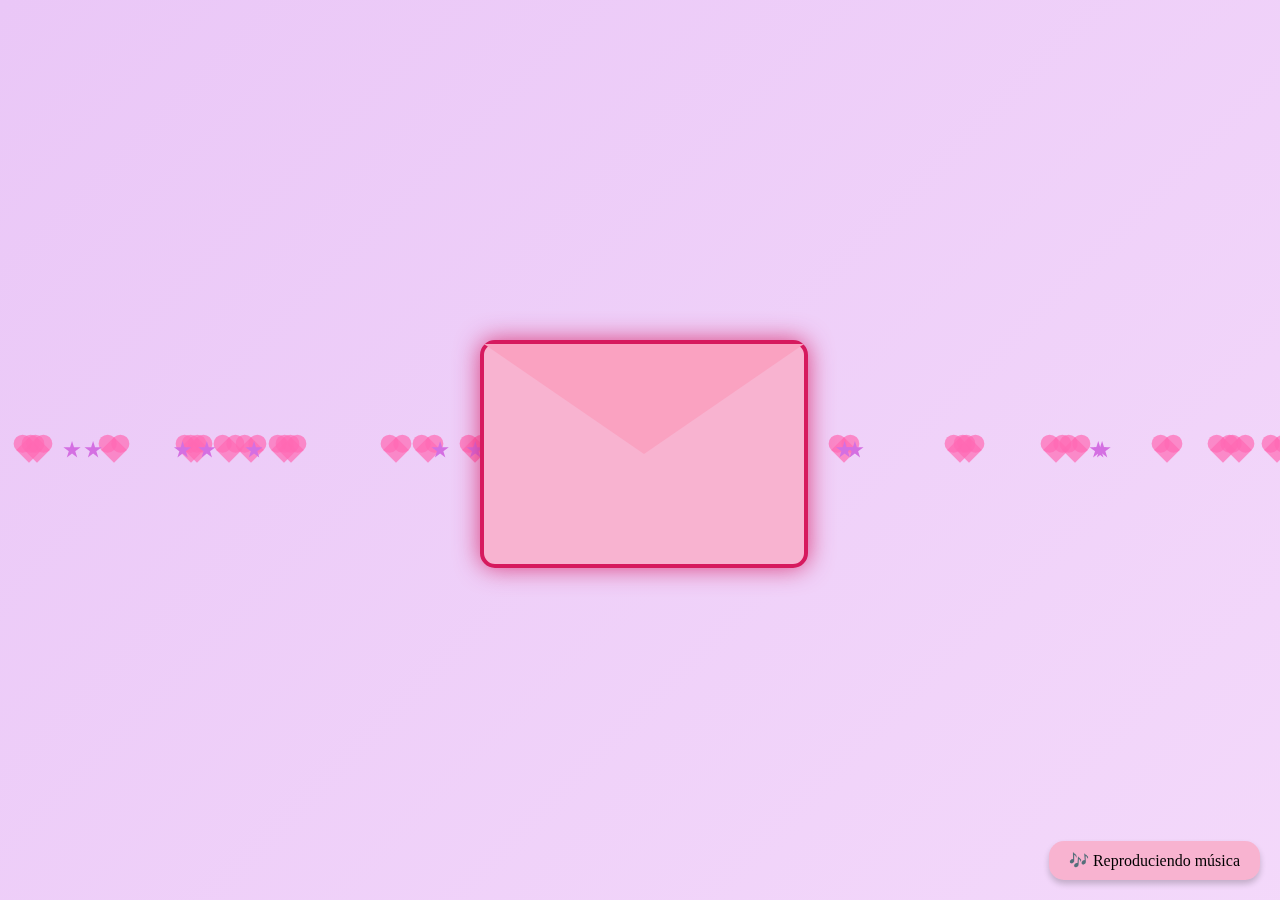
<file: index.html>
<!DOCTYPE html>
<html lang="es">
<head>
  <meta charset="UTF-8">
  <meta name="viewport" content="width=device-width, initial-scale=1.0">
  <title>Feliz Cumpleaños</title>
  <style>
    @keyframes backgroundMove {
      0% { background-position: 0% 0%; }
      100% { background-position: 100% 100%; }
    }

    body {
      display: flex;
      justify-content: center;
      align-items: center;
      height: 100vh;
      margin: 0;
      font-family: 'Dancing Script', cursive;
      overflow: hidden;
      background: linear-gradient(135deg, #eac7f7, #f8e1fc, #eed5f6);
      background-size: 300% 300%;
      animation: backgroundMove 15s infinite alternate;
    }

    .container {
      position: relative;
      width: 320px;
      height: 220px;
      cursor: pointer;
    }

    .envelope {
      position: absolute;
      width: 100%;
      height: 100%;
      background-color: #f8b3d0;
      border-radius: 15px;
      display: flex;
      justify-content: center;
      align-items: center;
      z-index: 2;
      border: 4px solid #d61a5e;
      box-shadow: 0 0 25px rgba(214, 26, 94, 0.8);
      transition: transform 0.3s ease, box-shadow 0.3s ease;
    }

    .container:hover .envelope {
      transform: scale(1.1);
      box-shadow: 0 0 35px rgba(214, 26, 94, 1);
    }

    .flap {
      position: absolute;
      width: 100%;
      height: 50%;
      background-color: #faa2c1;
      top: 0;
      clip-path: polygon(0 0, 100% 0, 50% 100%);
      transform-origin: top;
      transition: transform 0.5s ease-in-out;
      z-index: 3;
    }

    .card {
      position: absolute;
      width: 85%;
      height: 65%;
      background-color: #fff8f8;
      top: 50%;
      left: 50%;
      transform: translate(-50%, 50%);
      border-radius: 15px;
      display: flex;
      justify-content: center;
      align-items: center;
      font-size: 1.4em;
      font-weight: bold;
      font-family: 'Dancing Script', cursive;
      color: #bf1650;
      text-align: center;
      box-shadow: 0px 6px 10px rgba(0,0,0,0.3);
      opacity: 0;
      z-index: 1;
      transition: transform 0.5s ease, opacity 0.5s ease;
    }

    .container:hover .flap {
      transform: rotateX(180deg);
    }

    .container:hover .card {
      transform: translate(-50%, -120%) scale(1.1);
      opacity: 1;
      z-index: 4;
    }

    .hearts {
      position: absolute;
      top: 50%;
      left: 50%;
      width: 320px;
      height: 220px;
      pointer-events: none;
      overflow: visible;
      transform: translate(-50%, -50%);
    }

    .heart {
      position: absolute;
      width: 18px;
      height: 18px;
      background-color: #ff1493;
      transform: rotate(-45deg);
      animation: floatUp 4s infinite ease-in-out;
    }

    .heart::before,
    .heart::after {
      content: "";
      position: absolute;
      width: 18px;
      height: 18px;
      background-color: inherit;
      border-radius: 50%;
    }

    .heart::before { top: -9px; left: 0; }
    .heart::after { top: 0; left: 9px; }

    @keyframes floatUp {
      0% { transform: translateY(0) rotate(-45deg) scale(1); opacity: 1; }
      50% { transform: translateY(-100px) rotate(-45deg) scale(1.3); opacity: 0.7; }
      100% { transform: translateY(-200px) rotate(-45deg) scale(0.8); opacity: 0; }
    }

    .background-heart, .flower {
      position: fixed;
      width: 18px;
      height: 18px;
      animation: floatAround 8s linear infinite;
      pointer-events: none;
    }

    .background-heart {
      background-color: rgba(255, 105, 180, 0.7);
      transform: rotate(-45deg);
    }

    .background-heart::before,
    .background-heart::after,
    .flower::before,
    .flower::after {
      content: '';
      position: absolute;
      width: 18px;
      height: 18px;
      border-radius: 50%;
    }

    .background-heart::before { top: -9px; left: 0; background-color: rgba(255, 105, 180, 0.7); }
    .background-heart::after { top: 0; left: 9px; background-color: rgba(255, 105, 180, 0.7); }

    @keyframes floatAround {
      0% { transform: translateY(100vh) translateX(0); opacity: 0.8; }
      100% { transform: translateY(-100vh) translateX(calc(-50vw + 100px)); opacity: 0; }
    }

    .flower {
      background-color: #d46fe2;
      clip-path: polygon(50% 0%, 61% 35%, 98% 35%, 68% 57%, 79% 91%, 50% 70%, 21% 91%, 32% 57%, 2% 35%, 39% 35%);
      filter: drop-shadow(0 0 5px rgba(212, 111, 226, 0.8));
    }

    button {
      position: fixed;
      bottom: 20px;
      right: 20px;
      padding: 10px 20px;
      background-color: #f8b3d0;
      border: none;
      border-radius: 15px;
      font-size: 1em;
      font-family: 'Dancing Script', cursive;
      cursor: pointer;
      box-shadow: 0 4px 6px rgba(0,0,0,0.2);
    }
  </style>
</head>
<body>
  <div class="container" onclick="redirect()">
    <div class="envelope">
      <div class="flap"></div>
    </div>
    <div class="card">💖 Para: Melina Leonor Parejo Trejos 💖</div>
    <div class="hearts"></div>
  </div>

  <button onclick="document.getElementById('musica').play()">🎶 Reproduciendo música</button>
  
  <audio autoplay preload="auto">
    <source src="./img/Taylor.mp3" type="audio/mpeg">
    Tu navegador no soporta audio.
  </audio>

  <script>
    function redirect() { window.location.href = "libro.html"; }

    document.addEventListener("DOMContentLoaded", function () {
      for (let i = 0; i < 30; i++) createFloatingItem('background-heart');
      for (let i = 0; i < 15; i++) createFloatingItem('flower');
    });

    function createFloatingItem(className) {
      const item = document.createElement("div");
      item.classList.add(className);
      item.style.left = `${Math.random() * 100}vw`;
      item.style.animationDuration = `${Math.random() * 8 + 4}s`;
      document.body.appendChild(item);
    }
  </script>
</body>
</html>
</file>
